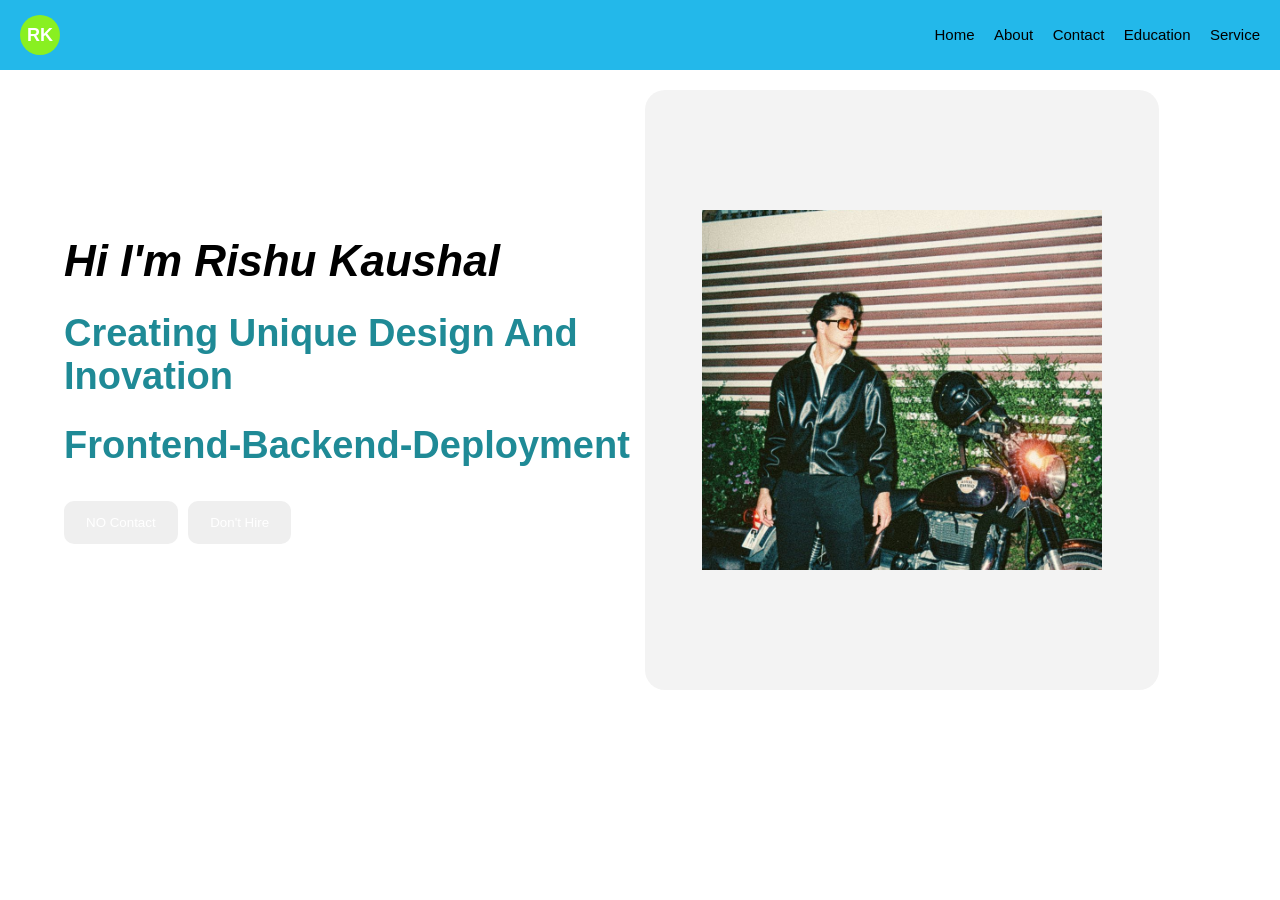
<file: index.html>
<!DOCTYPE html>
<html lang="en">
<head>
    <meta charset="UTF-8">
    <meta name="viewport" content="width=device-width, initial-scale=1.0">
    <title>Document</title>
    <Link rel="stylesheet" href="./css/Main.css"/>
</head>
<body>
  <nav>
        <div class="logo">RK </div>
        <div class="menu">
            
            <a>Home</a>
            <a href="./html/About.html">About</a>
            <a href="./html/Contact.html">Contact</a>
            <a href="./html/Education.html">Education</a>
            <a href="./html/Service.html">Service</a>

        </div>
        <div class="menu_icon">
          
          <svg xmlns="http://www.w3.org/2000/svg" width="16" height="16" viewBox="0 0 16 16"><path fill="currentColor" d="M7.646 15.854a.5.5 0 0 0 .708 0L10.207 14H14a2 2 0 0 0 2-2V3a2 2 0 0 0-2-2H2a2 2 0 0 0-2 2v9a2 2 0 0 0 2 2h3.793zM1 9V6h14v3zm14 1v2a1 1 0 0 1-1 1h-3.793a1 1 0 0 0-.707.293l-1.5 1.5l-1.5-1.5A1 1 0 0 0 5.793 13H2a1 1 0 0 1-1-1v-2zm0-5H1V3a1 1 0 0 1 1-1h12a1 1 0 0 1 1 1zM2 11.5a.5.5 0 0 0 .5.5h8a.5.5 0 0 0 0-1h-8a.5.5 0 0 0-.5.5m0-4a.5.5 0 0 0 .5.5h11a.5.5 0 0 0 0-1h-11a.5.5 0 0 0-.5.5m0-4a.5.5 0 0 0 .5.5h6a.5.5 0 0 0 0-1h-6a.5.5 0 0 0-.5.5" stroke-width="0.5" /></svg>
        </div>

  </nav> 
  <div class="banner_main">
      <div class="banner_data">
        <h1>Hi I'm Rishu Kaushal </h1>
        <div> creating unique design and inovation</div>
        <div> Frontend-backend-deployment</div>
          <div class="banner_buttons">
            <button> NO Contact </button>
            <button> Don't Hire</button>
         
          </div> 
          </div>
 <div class="banner">
    <img src="./resources/image/img2.jpeg" alt="profile">
  </div>

  <!-- <div class=" background">
here
  </div> -->
  
      </div>
  </div>
</body>
</html>
</file>
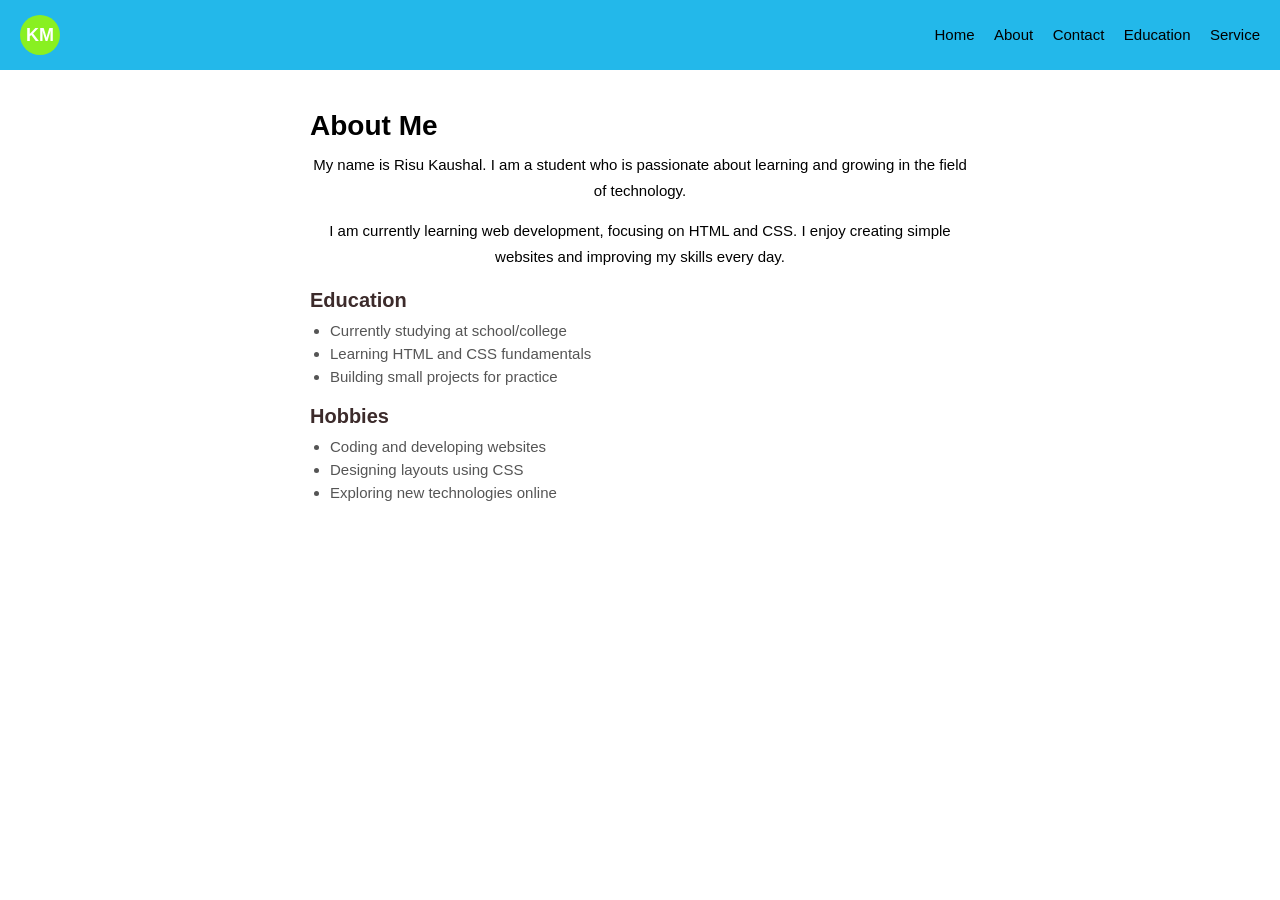
<file: html/About.html>
<!DOCTYPE html>
<html lang="en">
<head>
    <meta charset="UTF-8">
    <meta name="viewport" content="width=device-width, initial-scale=1.0">
    <title>About</title>
    <link  rel="stylesheet" href="../css/Main.css" />
</head>
<body>
      <nav>
        <div class="logo">KM </div>
        <div class="menu">
            
            <a>Home</a>
            <a href="./About.html">About</a>
            <a href="./Contact.html">Contact</a>
            <a href="./Education.html">Education</a>
            <a href="./Service.html">Service</a>

        </div>

  </nav>  
  
    <!-- MAIN CONTENT -->
<div class="content">
    <h1>About Me</h1>
    <p>My name is Risu Kaushal. I am a student who is passionate about learning and growing in the field of technology.</p>
    <p>I am currently learning web development, focusing on HTML and CSS. I enjoy creating simple websites and improving my skills every day.</p>

    <h2>Education</h2>
    <ul>
        <li>Currently studying at school/college</li>
        <li>Learning HTML and CSS fundamentals</li>
        <li>Building small projects for practice</li>
    </ul>

    <h2>Hobbies</h2>
    <ul>
        <li>Coding and developing websites</li>
        <li>Designing layouts using CSS</li>
        <li>Exploring new technologies online</li>
    </ul>
</div>

</body>
</html>
</file>
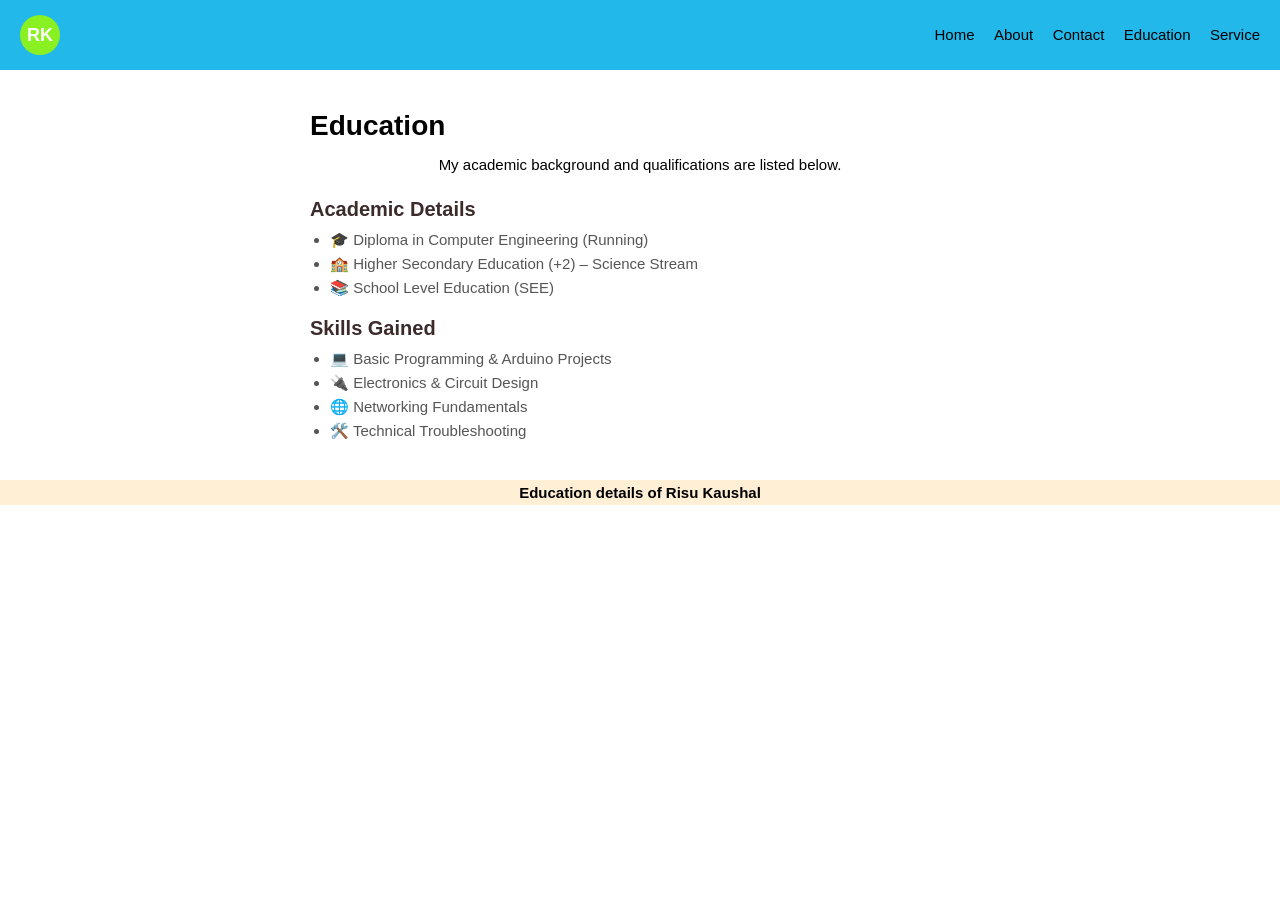
<file: html/Education.html>
<!DOCTYPE html>
<html lang="en">
<head>
    <meta charset="UTF-8">
    <meta name="viewport" content="width=device-width, initial-scale=1.0">
    <title>Education</title>
    <Link rel="stylesheet" href="../css/Main.css"/>
</head>
<body>
    <nav>
        <div class="logo">RK </div>
        <div class="menu">
            
            <a>Home</a>
            <a href="./About.html">About</a>
            <a href="./Contact.html">Contact</a>
            <a href="./Education.html">Education</a>
            <a href="./Service.html">Service</a>

        </div>
        </nav>
    <!-- EDUCATION SECTION -->
<div class="content">
    <h1>Education</h1>
    <p>My academic background and qualifications are listed below.</p>

    <h2>Academic Details</h2>
    <ul>
        <li>🎓 Diploma in Computer Engineering (Running)</li>
        <li>🏫 Higher Secondary Education (+2) – Science Stream</li>
        <li>📚 School Level Education (SEE)</li>
    </ul>

    <h2>Skills Gained</h2>
    <ul>
        <li>💻 Basic Programming & Arduino Projects</li>
        <li>🔌 Electronics & Circuit Design</li>
        <li>🌐 Networking Fundamentals</li>
        <li>🛠️ Technical Troubleshooting</li>
    </ul>
</div>

<!-- FOOTER -->
<footer>
    <p>Education details of Risu Kaushal</p>
</footer>
    
</body>
</html>
</file>
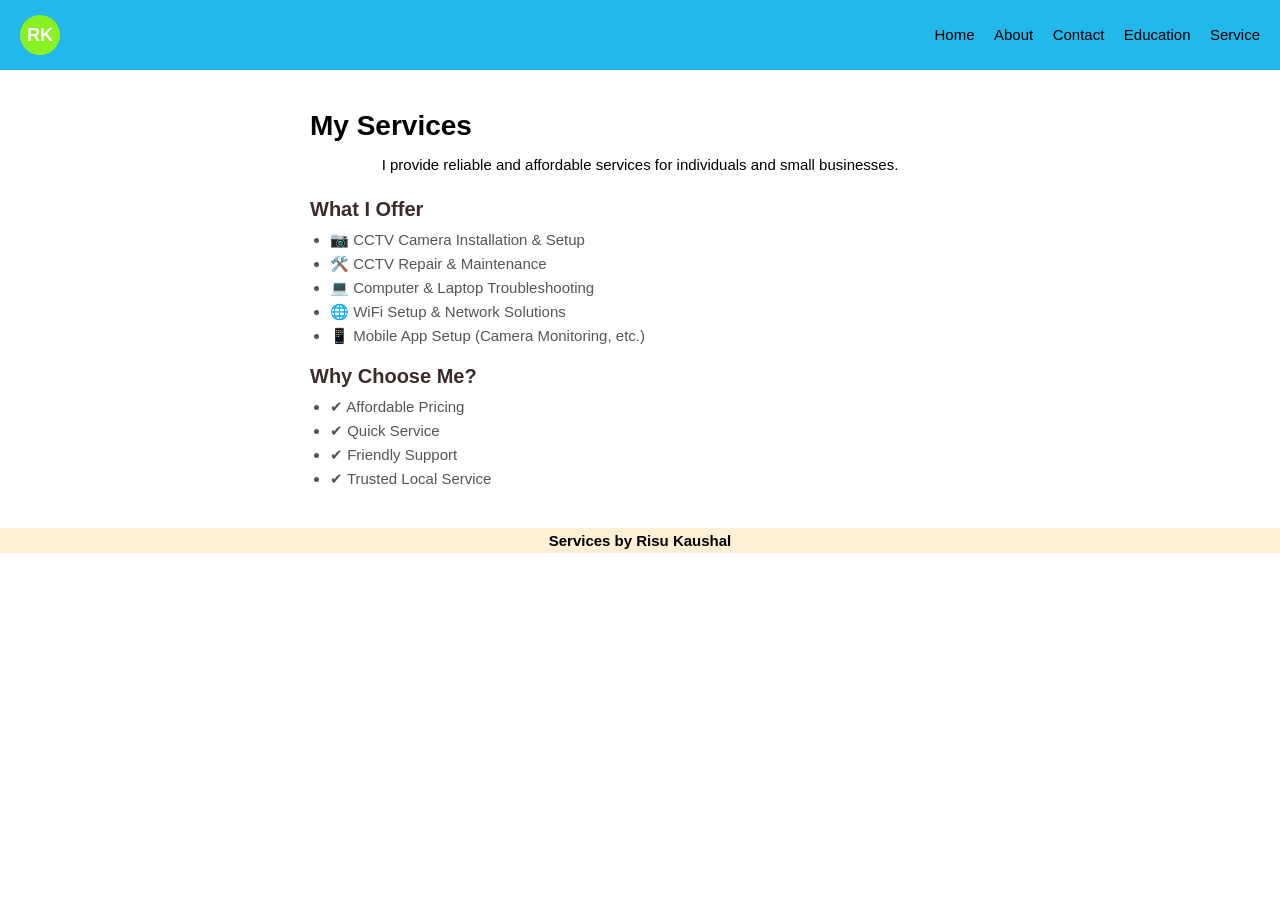
<file: html/Service.html>
<!DOCTYPE html>
<html lang="en">
<head>
    <meta charset="UTF-8">
    <meta name="viewport" content="width=device-width, initial-scale=1.0">
    <title>Service</title>
    <Link rel="stylesheet" href="../css/Main.css"/>
</head>
<body>
    <nav>
        <div class="logo">RK</div>
        <div class="menu">
            
            <a>Home</a>
            <a href="./About.html">About</a>
            <a href="./Contact.html">Contact</a>
            <a href="./Education.html">Education</a>
            <a href="./Service.html">Service</a>

        </div>
        </nav>
        <!-- SERVICES SECTION -->
<div class="content">
    <h1>My Services</h1>
    <p>I provide reliable and affordable services for individuals and small businesses.</p>

    <h2>What I Offer</h2>
    <ul>
        <li>📷 CCTV Camera Installation & Setup</li>
        <li>🛠️ CCTV Repair & Maintenance</li>
        <li>💻 Computer & Laptop Troubleshooting</li>
        <li>🌐 WiFi Setup & Network Solutions</li>
        <li>📱 Mobile App Setup (Camera Monitoring, etc.)</li>
    </ul>

    <h2>Why Choose Me?</h2>
    <ul>
        <li>✔ Affordable Pricing</li>
        <li>✔ Quick Service</li>
        <li>✔ Friendly Support</li>
        <li>✔ Trusted Local Service</li>
    </ul>
</div>

<!-- FOOTER -->
<footer>
    <p>Services by Risu Kaushal</p>
</footer>
    
</body>
</html>
</file>
<file: css/Main.css>
* {
    margin: 0;
    padding: 0;
    box-sizing: border-box;
    
}

body {
    font-family: Arial, sans-serif;
    background-color:rgb(255, 255, 255);
    color: #1f8a96;
    margin: 0px;
    padding: 0px;
}

/* NAV */
nav {
    
    background-color: rgb(35, 184, 234);
    padding: 15px 20px;
    display: flex;
    align-items: center;
    justify-content: space-between;
    box-shadow:10px, 10px,10px;
}
 
nav .logo {

      width: 40px;
    height: 40px;
    border-radius: 50%;
    background-color: #89f021;
    color: #fff;
    display: flex;
    align-items: center;
    justify-content: center;
    font-size: 18px;
    font-weight: 700;

}
 
nav .menu a {
    color: black;
    text-decoration: none;
    margin-left: 15px;
    font-size: 15px;
    cursor:pointer;
    transition:all, 1s linear;
    border: 1px,white;

    
}
 
nav .menu a:hover { 
     
    color:rgb(255, 255, 255);
    text-decoration: underline;
    font-size: large;
    border: 1px , black;
    

}
.menu_icon
{
    display:none;
}

/* MAIN CONTENT */
.content {
    max-width: 700px;
    margin: 40px auto;
    padding: 0 20px;
}

h1 {
    font-size: 28px;
    margin-bottom: 10px;
    color:rgb(0, 0, 0);
    
}

h2 {
    font-size: 20px;
    margin-bottom: 8px;
    margin-top: 20px;
    color: rgb(60, 43, 43);
}

p {
    font-size: 15px;
    line-height: 1.7;
    color: black;
    margin-bottom: 15px;
    text-align: center;
}
/* LIST */
ul {
    margin: 10px 0 15px 20px;
}

ul li {
    font-size: 15px;
    color: #555;
    margin-bottom: 6px;
}

/* FOOTER */
footer {
    text-align: center;
    background-color:papayawhip;
    font-weight: bold;
    padding: 10;
}

.div
{
    text-align: center;
}

.banner_main{
    display:grid;
    grid-template-columns: 1fr 1fr;
    gap: 10px;
    width: 90%; 
    margin: 0px auto;
}

.banner_data{
    display: flex;
    flex-direction: column;
    gap : 26px;
    /* align-items: center; */
    justify-content: center;
}

.banner_data h1{
    margin: 0px;
    padding: 0px;
    font-size: 44px;
    font-style:italic;
}
 
.banner_data div{
    font-size: 38px;
    text-transform:capitalize;
    font-weight: 700;

}

.banner_buttons button{
   
    padding: 14px 22px;
    color: rgb(255, 255, 255);
    border: none;
    border-radius: 10px;
    animation: alternate infinite  .3s buttonanimate;
}




.banner
{
    align-items: center;
    background-color: rgb(243, 243, 243);
    height: 600px;
    width: 90%;
    margin: 20px 0px;
    border-radius: 20px;
    overflow: clip;

display: flex;
justify-content: center;
align-items: center;
    
}
.banner img{
    align-items: center;
    height:60%;
    width:400px;
    object-fit: cover;
}
/* .background{
    height: 1000px;
    width:100%;
    background-image: url('../resources/image/img2.jpeg');
       background-repeat:no-repeat ;
       background-size:contain;
} */

@keyframes buttonanimate{
    0%{
         background-color: rgb(210, 165, 165);
        /* transform: rotate(0edge); */
    }
    25%{
        background-color: green;
    }
    50%{
        background-color: yellow;
    }
    75%{
        background-color: rgb(185, 185, 165);
    }
    100%{
        background-color: rgb(0, 255, 157);
    }
    
}

@media(max-width:480px){
    body{
background-color:rgb(247, 247, 247);
}
    

.logo{
    height: 40px;
    width: 40px;
    font-size:14px;
}
    .menu{
        display:none;
    }

.menu_icon{
    display:block;
    height: 40px !important;
    width: 4opx !important;

}
.menu_icon svg{
    /* background-color: red; */
    
    /* color: white; */
    width: 30px !important;
    height: 30px !important;
    
    

}
.menu_icon svg path{
    color: green !important;
    stroke-width: 3px !important;
}
}
</file>
